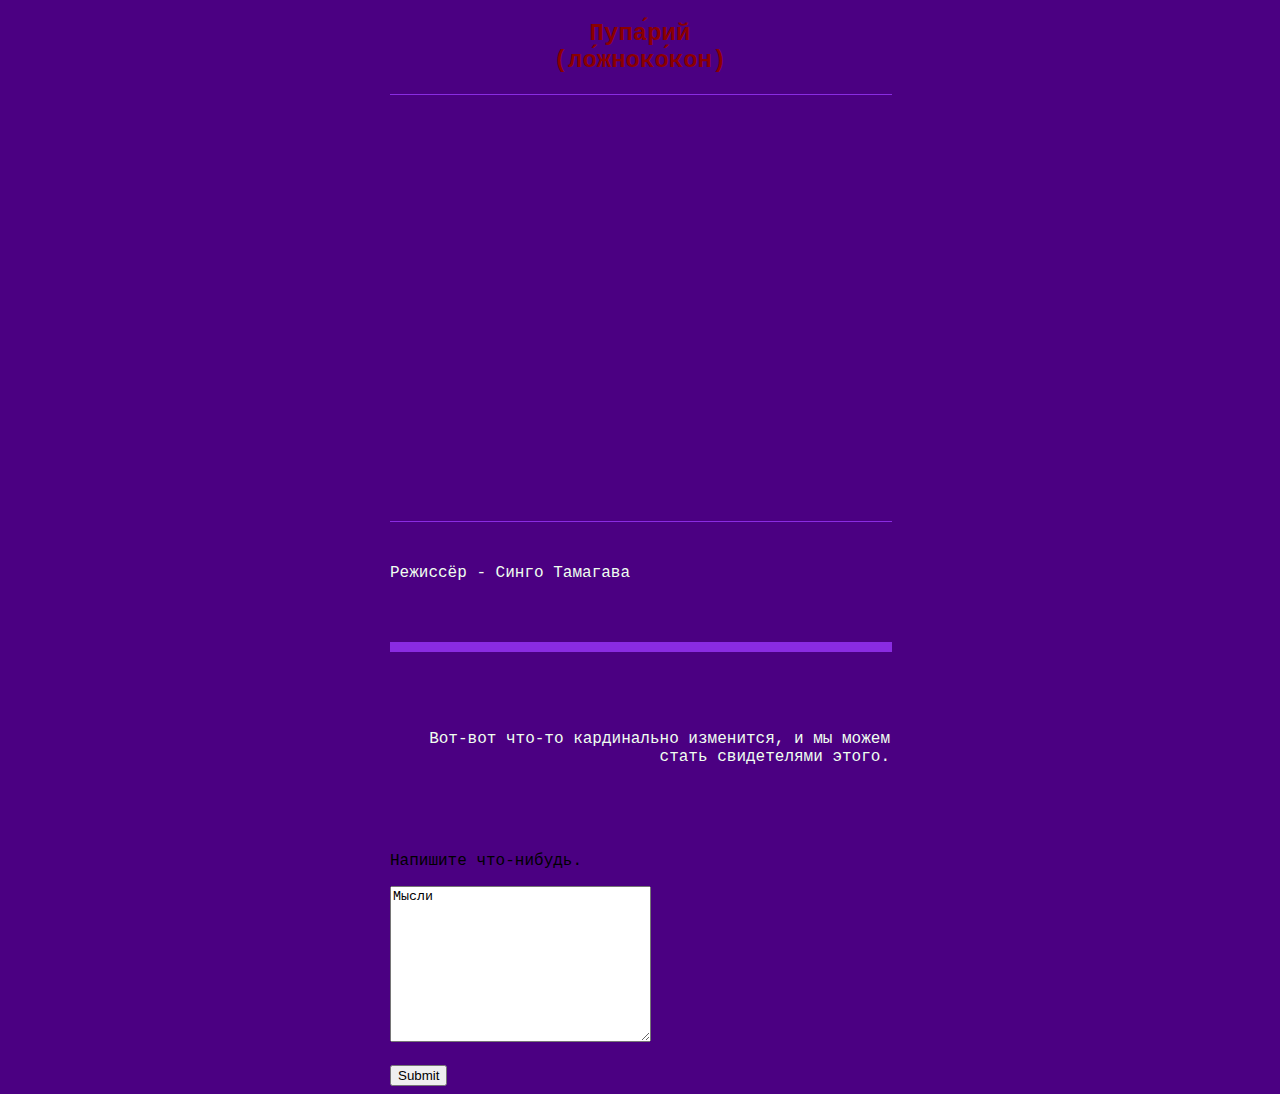
<file: media (2).html>
<!DOCTYPE html>
<html>
<body style="font-family:'Courier', monospace;background-color:#4B0082">
</body>
<body>
<style>
.content {
    max-width: 500px;
    margin: auto;
}
</style>
<body style="color:MistyRose; background-color:#FFE4E1">
<h2 style="text-align:center; color:DarkRed">Пупа́рий <br> (ло́жноко́кон) </h2>
<body>
<div class="container">
<div class="content">
<hr width="500" size="1" color="BlueViolet" /><br><br><br>
<iframe width="500" height="315" src="https://www.youtube.com/embed/CWnqX41JHuM?start=147&autoplay=1" title="YouTube video player" frameborder="0" allow="accelerometer; autoplay; clipboard-write; encrypted-media; gyroscope; picture-in-picture" allowfullscreen></iframe><br><br><br>

<hr width="500" size="1" color="BlueViolet" /> <br>
<p style="color:HoneyDew;">Режиссёр - Синго Тамагава</p><br><br>
<hr width="500" size="10" color="BlueViolet" /> <br><br><br>
<p style="text-align: right;color:HoneyDew;">Вот-вот что-то кардинально изменится, и мы можем стать свидетелями этого.</p>
<br><br><br><p>Напишите что-нибудь.</p>

<form action="/action_page.php">
  <textarea name="message" rows="10" cols="30">Мысли</textarea>
  <br><br>
  <input type="submit">
</form>
</div>
</body>
</html>
</file>
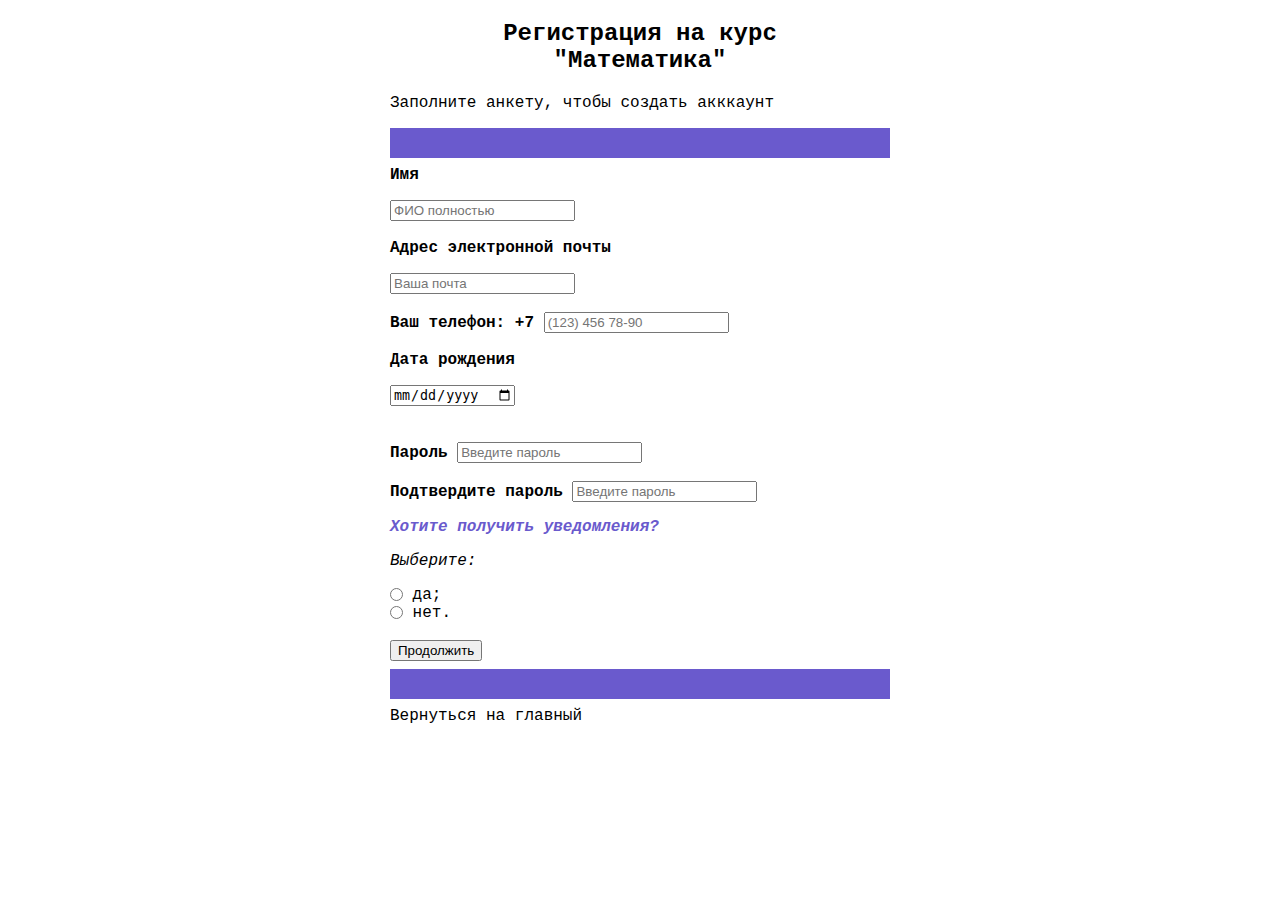
<file: математика.html>
<!DOCTYPE html>
<html>
<body style="font-family:'Courier', monospace">
</body>
<style>
.content {
    max-width: 500px;
    margin: auto;
}
</style>
<head>
  <meta charset="utf-8">
  <title>Диспансерное наблюдение</title>
  <style>
   hr {
    border: none; /* Убираем границу */
    background-color: SlateBlue; /* Цвет линии */
    color: SlateBlue; /* Цвет линии для IE6-7 */
    height: 30px; /* Толщина линии */
   }
  </style>
</head>
<body>
<div class="container">
<div class="content">
<h2 style="text-align:center;">Регистрация на курс<br> "Математика"</h2>
<p>Заполните анкету, чтобы создать акккаунт</p>
    <hr>
<form action="/action_page.php">
  <label for="name"><b>Имя</b></label><p>
  <input type="text" placeholder="ФИО полностью" name="name"><br><br>
  <label for="email"><b>Адрес электронной почты</b></label><p>
  <input type="text" placeholder="Ваша почта" name="email" required><br><br>
  <label for="phone"><b>Ваш телефон: +7</b></label>
  <input type="tel" id="phone" name="phone" placeholder="(123) 456 78-90" pattern="([0-9]{3})[0-9]{3} [0-9]{2}-[0-9]{2}"><br><br>
  <label for="bdaymonth"><b>Дата рождения</b></label><p>
  <input type="date" id="bdaymonth" name="bdaymonth"><br> <br> <br>
  <label for="psw"><b>Пароль</b></label>
  <input type="password" placeholder="Введите пароль" name="psw" required><br><br>
  <label for="psw-repeat"><b>Подтвердите пароль</b></label>
  <input type="password" placeholder="Введите пароль" name="psw-repeat" required>
</form> 
   <p><b><i><h0 style="color:SlateBlue;">Хотите получить уведомления?</h0></i></b></p>
  <p><i>Выберите:</i></p>
<form action="/action_page.php">
  <input type="radio" id="html" name="уведомления" value="да;"style="vertical-align:middle;margin:0;">
  <label for="html">да;</label><br>
  <input type="radio" id="html" name="уведомления" value="нет."style="vertical-align:middle;margin:0;">
  <label for="html">нет.</label><br><br>
</form>
<button type="submit" class="registerbtn">Продолжить</button>
 <hr width="500" size="0" color="SlateBlue" />
  <div class="container signin"<a href="index.html">Вернуться на главный</a></p>
  </div>
  </div>
  </form> 
  


</body>
</html>
</file>
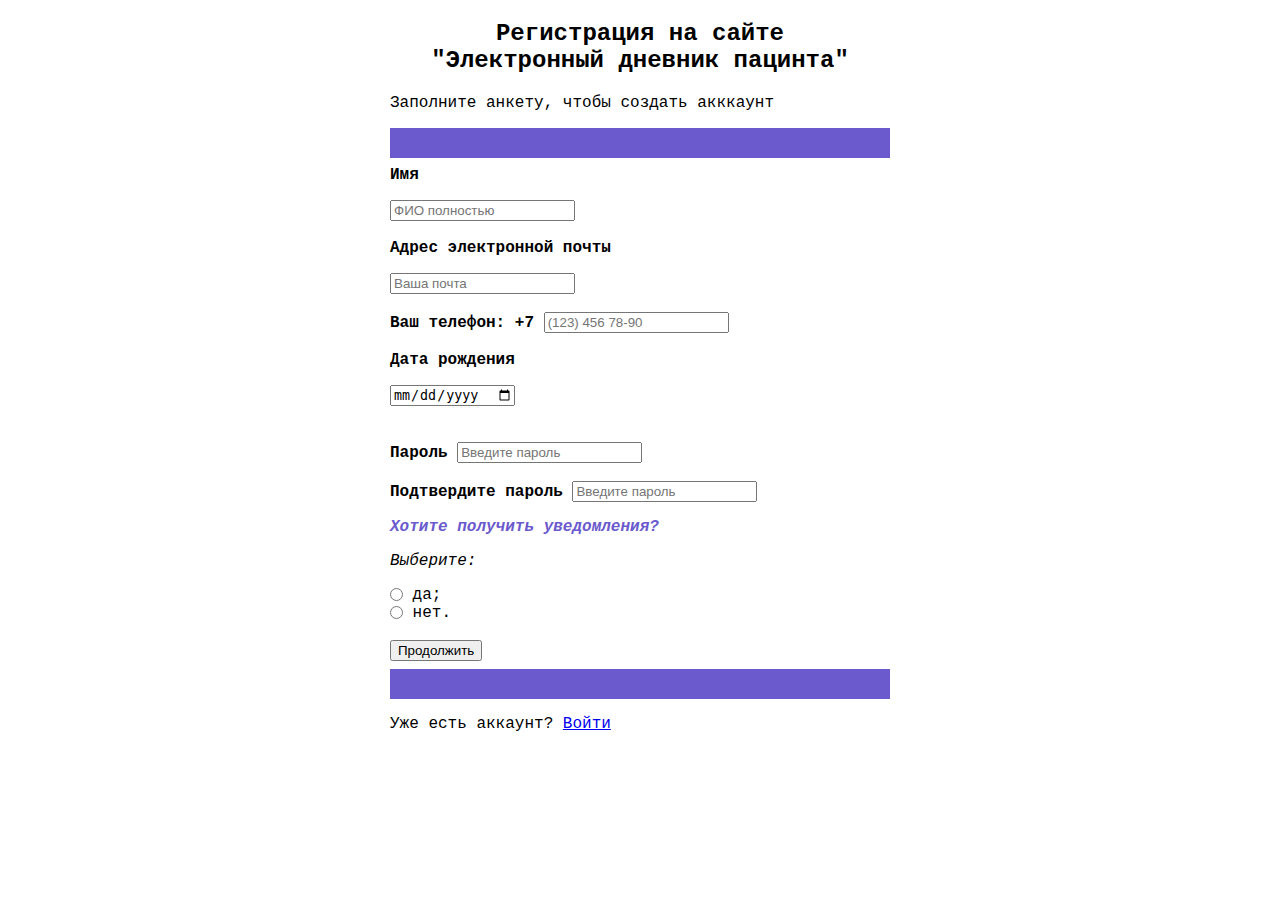
<file: регистрация на сайте.html>
<!DOCTYPE html>
<html>
<body style="font-family:'Courier', monospace">
</body>
<style>
.content {
    max-width: 500px;
    margin: auto;
}
</style>
<head>
  <meta charset="utf-8">
  <title>Диспансерное наблюдение</title>
  <style>
   hr {
    border: none; /* Убираем границу */
    background-color: SlateBlue; /* Цвет линии */
    color: SlateBlue; /* Цвет линии для IE6-7 */
    height: 30px; /* Толщина линии */
   }
  </style>
</head>
<body>
<div class="container">
<div class="content">
<h2 style="text-align:center;">Регистрация на сайте <br> "Электронный дневник пацинта"</h2>
<p>Заполните анкету, чтобы создать акккаунт</p>
    <hr>
<form action="/action_page.php">
  <label for="name"><b>Имя</b></label><p>
  <input type="text" placeholder="ФИО полностью" name="name"><br><br>
  <label for="email"><b>Адрес электронной почты</b></label><p>
  <input type="text" placeholder="Ваша почта" name="email" required><br><br>
  <label for="phone"><b>Ваш телефон: +7</b></label>
  <input type="tel" id="phone" name="phone" placeholder="(123) 456 78-90" pattern="([0-9]{3})[0-9]{3} [0-9]{2}-[0-9]{2}"><br><br>
  <label for="bdaymonth"><b>Дата рождения</b></label><p>
  <input type="date" id="bdaymonth" name="bdaymonth"><br> <br> <br>
  <label for="psw"><b>Пароль</b></label>
  <input type="password" placeholder="Введите пароль" name="psw" required><br><br>
  <label for="psw-repeat"><b>Подтвердите пароль</b></label>
  <input type="password" placeholder="Введите пароль" name="psw-repeat" required>
</form> 
   <p><b><i><h0 style="color:SlateBlue;">Хотите получить уведомления?</h0></i></b></p>
  <p><i>Выберите:</i></p>
<form action="/action_page.php">
  <input type="radio" id="html" name="уведомления" value="да;"style="vertical-align:middle;margin:0;">
  <label for="html">да;</label><br>
  <input type="radio" id="html" name="уведомления" value="нет."style="vertical-align:middle;margin:0;">
  <label for="html">нет.</label><br><br>
</form>
<button type="submit" class="registerbtn">Продолжить</button>
 <hr width="500" size="0" color="SlateBlue" />
  <div class="container signin">
    <p>Уже есть аккаунт? <a href="#">Войти</a></p>
  </div>
  </div>
  </form> 
  


</body>
</html>
</file>
